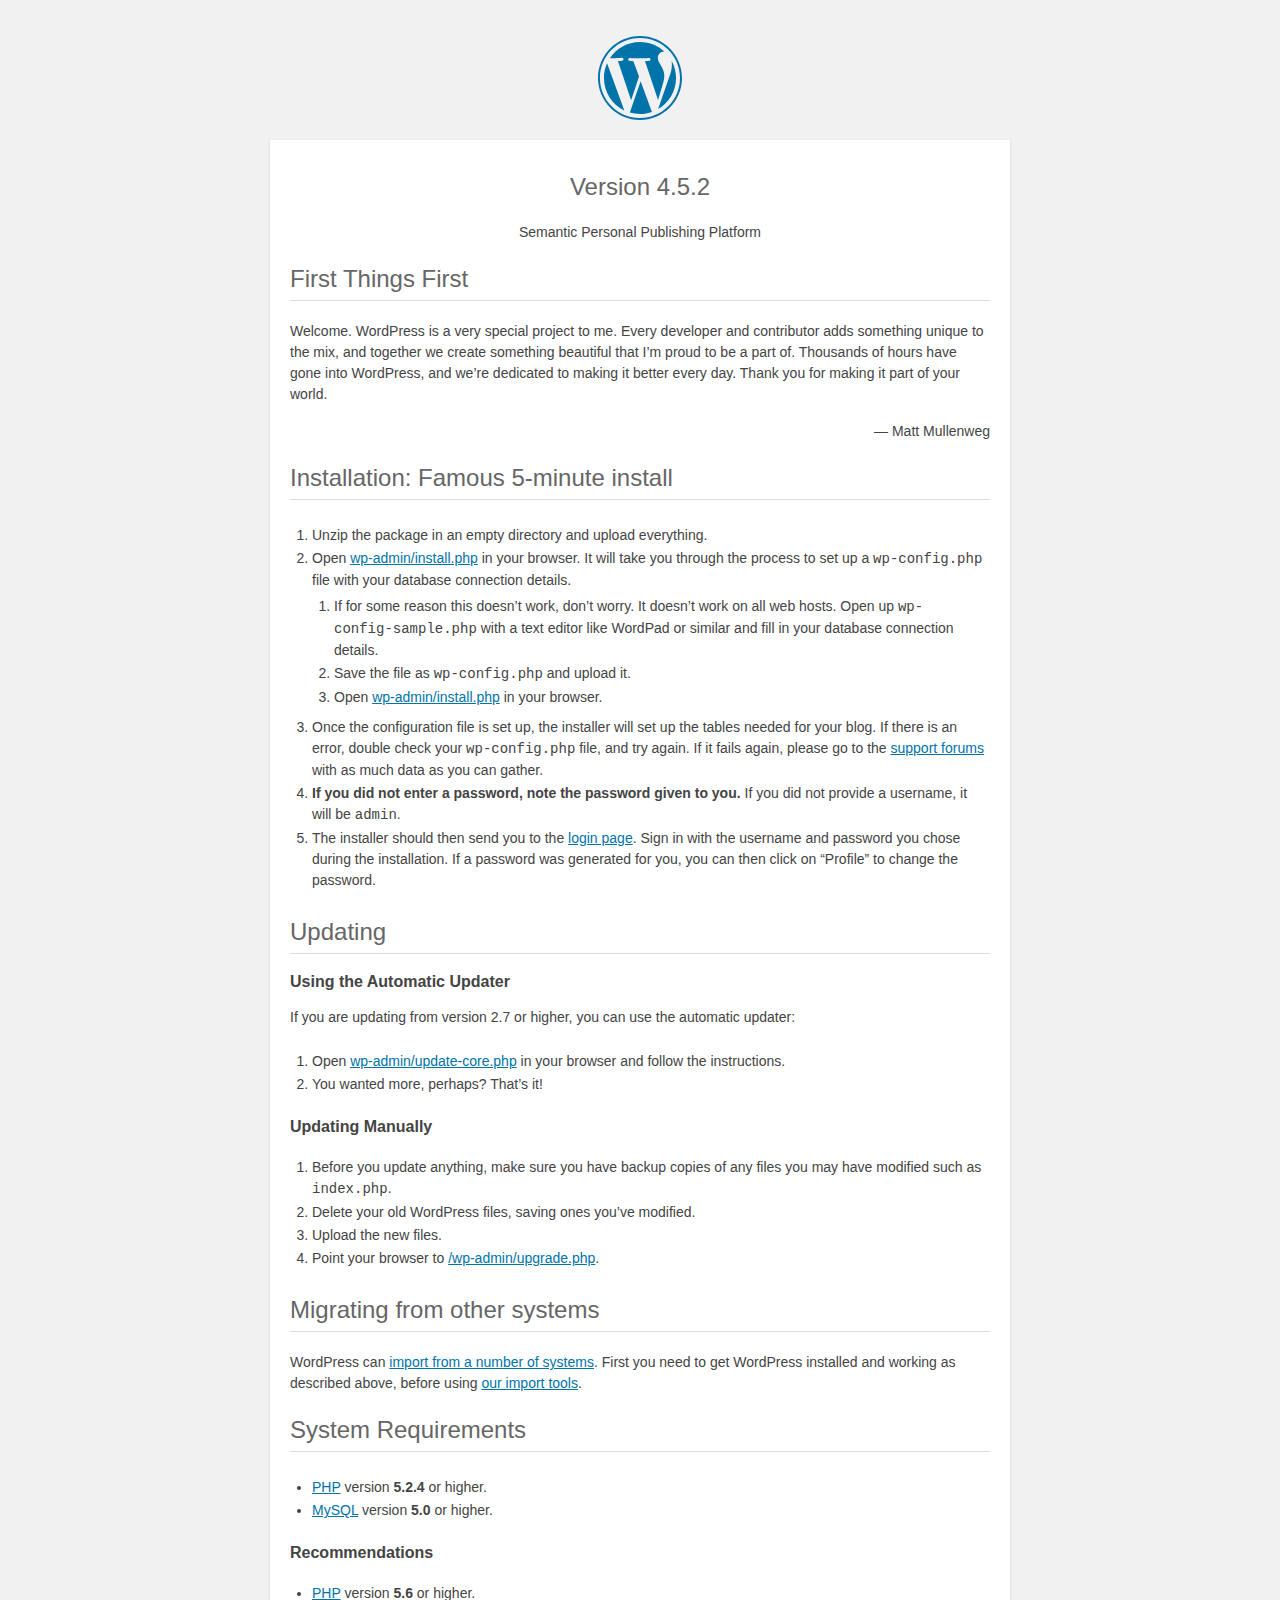
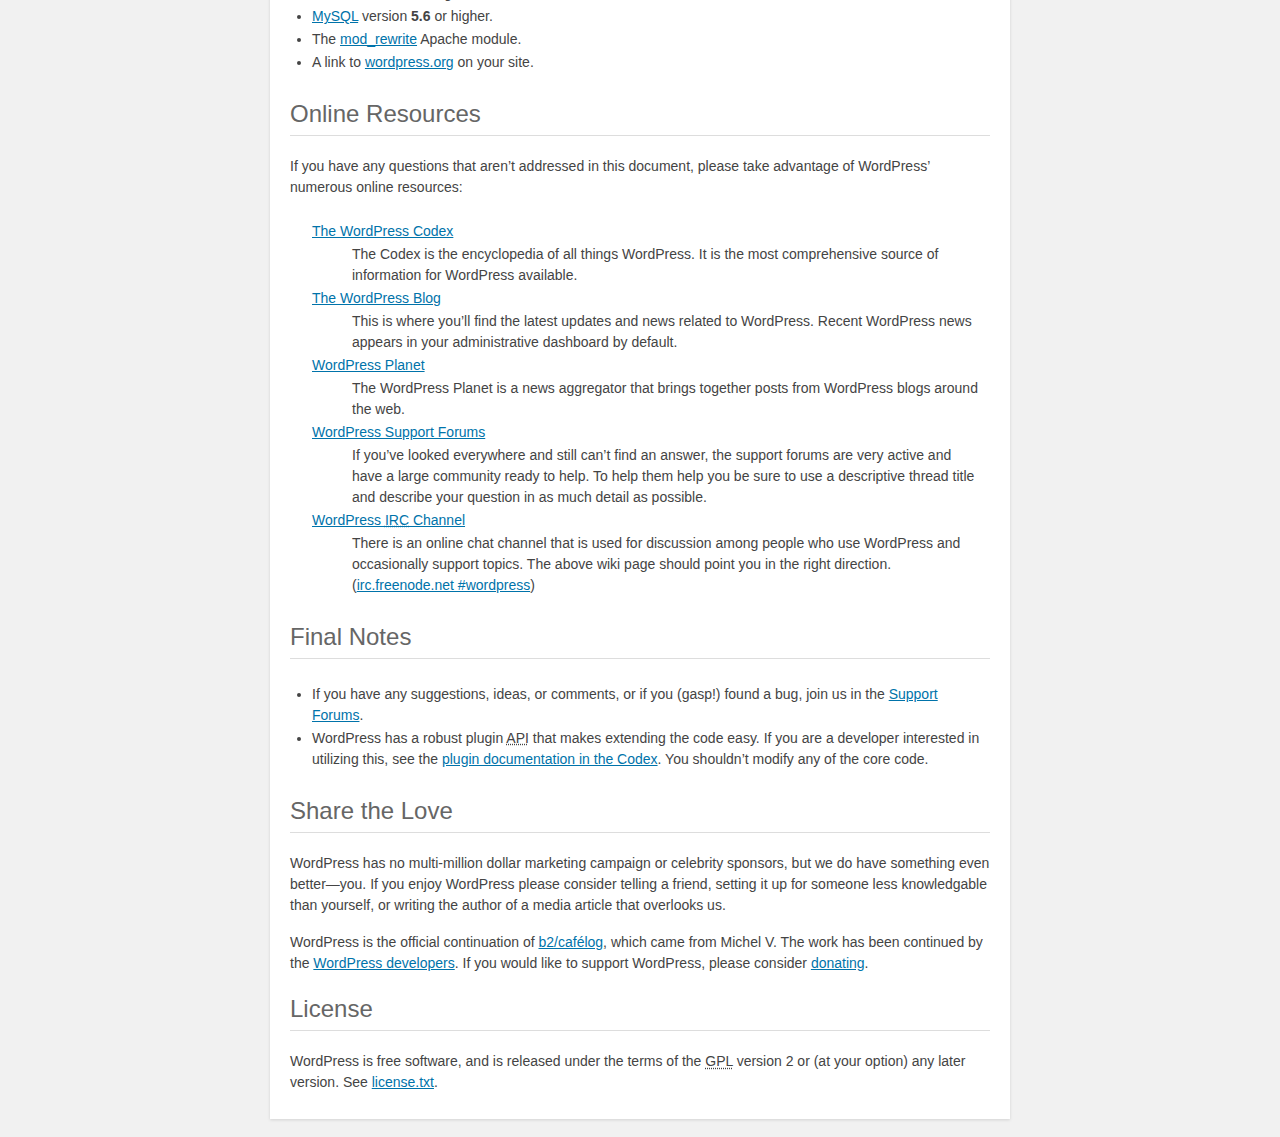
<file: wordpress/htdocs/readme.html>
<!DOCTYPE html>
<html>
<head>
	<meta name="viewport" content="width=device-width" />
	<meta http-equiv="Content-Type" content="text/html; charset=utf-8" />
	<title>WordPress &#8250; ReadMe</title>
	<link rel="stylesheet" href="wp-admin/css/install.css?ver=20100228" type="text/css" />
</head>
<body>
<h1 id="logo">
	<a href="https://wordpress.org/"><img alt="WordPress" src="wp-admin/images/wordpress-logo.png" /></a>
	<br /> Version 4.5.2
</h1>
<p style="text-align: center">Semantic Personal Publishing Platform</p>

<h2>First Things First</h2>
<p>Welcome. WordPress is a very special project to me. Every developer and contributor adds something unique to the mix, and together we create something beautiful that I&#8217;m proud to be a part of. Thousands of hours have gone into WordPress, and we&#8217;re dedicated to making it better every day. Thank you for making it part of your world.</p>
<p style="text-align: right">&#8212; Matt Mullenweg</p>

<h2>Installation: Famous 5-minute install</h2>
<ol>
	<li>Unzip the package in an empty directory and upload everything.</li>
	<li>Open <span class="file"><a href="wp-admin/install.php">wp-admin/install.php</a></span> in your browser. It will take you through the process to set up a <code>wp-config.php</code> file with your database connection details.
		<ol>
			<li>If for some reason this doesn&#8217;t work, don&#8217;t worry. It doesn&#8217;t work on all web hosts. Open up <code>wp-config-sample.php</code> with a text editor like WordPad or similar and fill in your database connection details.</li>
			<li>Save the file as <code>wp-config.php</code> and upload it.</li>
			<li>Open <span class="file"><a href="wp-admin/install.php">wp-admin/install.php</a></span> in your browser.</li>
		</ol>
	</li>
	<li>Once the configuration file is set up, the installer will set up the tables needed for your blog. If there is an error, double check your <code>wp-config.php</code> file, and try again. If it fails again, please go to the <a href="https://wordpress.org/support/" title="WordPress support">support forums</a> with as much data as you can gather.</li>
	<li><strong>If you did not enter a password, note the password given to you.</strong> If you did not provide a username, it will be <code>admin</code>.</li>
	<li>The installer should then send you to the <a href="wp-login.php">login page</a>. Sign in with the username and password you chose during the installation. If a password was generated for you, you can then click on &#8220;Profile&#8221; to change the password.</li>
</ol>

<h2>Updating</h2>
<h3>Using the Automatic Updater</h3>
<p>If you are updating from version 2.7 or higher, you can use the automatic updater:</p>
<ol>
	<li>Open <span class="file"><a href="wp-admin/update-core.php">wp-admin/update-core.php</a></span> in your browser and follow the instructions.</li>
	<li>You wanted more, perhaps? That&#8217;s it!</li>
</ol>

<h3>Updating Manually</h3>
<ol>
	<li>Before you update anything, make sure you have backup copies of any files you may have modified such as <code>index.php</code>.</li>
	<li>Delete your old WordPress files, saving ones you&#8217;ve modified.</li>
	<li>Upload the new files.</li>
	<li>Point your browser to <span class="file"><a href="wp-admin/upgrade.php">/wp-admin/upgrade.php</a>.</span></li>
</ol>

<h2>Migrating from other systems</h2>
<p>WordPress can <a href="https://codex.wordpress.org/Importing_Content">import from a number of systems</a>. First you need to get WordPress installed and working as described above, before using <a href="wp-admin/import.php" title="Import to WordPress">our import tools</a>.</p>

<h2>System Requirements</h2>
<ul>
	<li><a href="http://php.net/">PHP</a> version <strong>5.2.4</strong> or higher.</li>
	<li><a href="http://www.mysql.com/">MySQL</a> version <strong>5.0</strong> or higher.</li>
</ul>

<h3>Recommendations</h3>
<ul>
	<li><a href="http://php.net/">PHP</a> version <strong>5.6</strong> or higher.</li>
	<li><a href="http://www.mysql.com/">MySQL</a> version <strong>5.6</strong> or higher.</li>
	<li>The <a href="http://httpd.apache.org/docs/2.2/mod/mod_rewrite.html">mod_rewrite</a> Apache module.</li>
	<li>A link to <a href="https://wordpress.org/">wordpress.org</a> on your site.</li>
</ul>

<h2>Online Resources</h2>
<p>If you have any questions that aren&#8217;t addressed in this document, please take advantage of WordPress&#8217; numerous online resources:</p>
<dl>
	<dt><a href="https://codex.wordpress.org/">The WordPress Codex</a></dt>
		<dd>The Codex is the encyclopedia of all things WordPress. It is the most comprehensive source of information for WordPress available.</dd>
	<dt><a href="https://wordpress.org/news/">The WordPress Blog</a></dt>
		<dd>This is where you&#8217;ll find the latest updates and news related to WordPress. Recent WordPress news appears in your administrative dashboard by default.</dd>
	<dt><a href="https://planet.wordpress.org/">WordPress Planet</a></dt>
		<dd>The WordPress Planet is a news aggregator that brings together posts from WordPress blogs around the web.</dd>
	<dt><a href="https://wordpress.org/support/">WordPress Support Forums</a></dt>
		<dd>If you&#8217;ve looked everywhere and still can&#8217;t find an answer, the support forums are very active and have a large community ready to help. To help them help you be sure to use a descriptive thread title and describe your question in as much detail as possible.</dd>
	<dt><a href="https://codex.wordpress.org/IRC">WordPress <abbr title="Internet Relay Chat">IRC</abbr> Channel</a></dt>
		<dd>There is an online chat channel that is used for discussion among people who use WordPress and occasionally support topics. The above wiki page should point you in the right direction. (<a href="irc://irc.freenode.net/wordpress">irc.freenode.net #wordpress</a>)</dd>
</dl>

<h2>Final Notes</h2>
<ul>
	<li>If you have any suggestions, ideas, or comments, or if you (gasp!) found a bug, join us in the <a href="https://wordpress.org/support/">Support Forums</a>.</li>
	<li>WordPress has a robust plugin <abbr title="application programming interface">API</abbr> that makes extending the code easy. If you are a developer interested in utilizing this, see the <a href="https://codex.wordpress.org/Plugin_API" title="WordPress plugin API">plugin documentation in the Codex</a>. You shouldn&#8217;t modify any of the core code.</li>
</ul>

<h2>Share the Love</h2>
<p>WordPress has no multi-million dollar marketing campaign or celebrity sponsors, but we do have something even better&#8212;you. If you enjoy WordPress please consider telling a friend, setting it up for someone less knowledgable than yourself, or writing the author of a media article that overlooks us.</p>

<p>WordPress is the official continuation of <a href="http://cafelog.com/">b2/caf&#233;log</a>, which came from Michel V. The work has been continued by the <a href="https://wordpress.org/about/">WordPress developers</a>. If you would like to support WordPress, please consider <a href="https://wordpress.org/donate/" title="Donate to WordPress">donating</a>.</p>

<h2>License</h2>
<p>WordPress is free software, and is released under the terms of the <abbr title="GNU General Public License">GPL</abbr> version 2 or (at your option) any later version. See <a href="license.txt">license.txt</a>.</p>

</body>
</html>
</file>
<file: wordpress/htdocs/wp-admin/css/install.css>
html {
	background: #f1f1f1;
	margin: 0 20px;
}

body {
	background: #fff;
	color: #444;
	font-family: "Open Sans", sans-serif;
	margin: 140px auto 25px;
	padding: 20px 20px 10px 20px;
	max-width: 700px;
	-webkit-font-smoothing: subpixel-antialiased;
	-webkit-box-shadow: 0 1px 3px rgba(0,0,0,0.13);
	box-shadow: 0 1px 3px rgba(0,0,0,0.13);
}

a {
	color: #0073aa;
}

a:hover,
a:active {
	color: #00a0d2;
}

a:focus {
	color: #124964;
	-webkit-box-shadow:
		0 0 0 1px #5b9dd9,
		0 0 2px 1px rgba(30, 140, 190, .8);
	box-shadow:
		0 0 0 1px #5b9dd9,
		0 0 2px 1px rgba(30, 140, 190, .8);
}

.ie8 a:focus {
	outline: #5b9dd9 solid 1px;
}

h1, h2 {
	border-bottom: 1px solid #ddd;
	clear: both;
	color: #666;
	font-size: 24px;
	padding: 0;
	padding-bottom: 7px;
	font-weight: normal;
}

h3 {
	font-size: 16px;
}

p, li, dd, dt {
	padding-bottom: 2px;
	font-size: 14px;
	line-height: 1.5;
}

code, .code {
	font-family: Consolas, Monaco, monospace;
}

ul, ol, dl {
	padding: 5px 5px 5px 22px;
}

a img {
	border:0
}
abbr {
	border: 0;
	font-variant: normal;
}

fieldset {
	border: 0;
	padding: 0;
	margin: 0;
}

label {
	cursor: pointer;
}

#logo {
	margin: 6px 0 14px 0;
	padding: 0 0 7px 0;
	border-bottom: none;
	text-align:center
}
#logo a {
	background-image: url(../images/w-logo-blue.png?ver=20131202);
	background-image: none, url(../images/wordpress-logo.svg?ver=20131107);
	-webkit-background-size: 84px;
	background-size: 84px;
	background-position: center top;
	background-repeat: no-repeat;
	color: #444; /* same as login.css */
	height: 84px;
	font-size: 20px;
	font-weight: normal;
	line-height: 1.3em;
	margin: -130px auto 25px;
	padding: 0;
	text-decoration: none;
	width: 84px;
	text-indent: -9999px;
	outline: none;
	overflow: hidden;
	display: block;
}

#logo a:focus {
	-webkit-box-shadow: none;
	box-shadow: none;
}

.step {
	margin: 20px 0 15px;
}
.step, th {
	text-align: left;
	padding: 0;
}
.language-chooser.wp-core-ui .step .button.button-large {
	height: 36px;
	font-size: 14px;
	line-height: 33px;
	vertical-align: middle;
}
textarea {
	border: 1px solid #ddd;
	font-family: "Open Sans", sans-serif;
	width: 100%;
	-webkit-box-sizing: border-box;
	-moz-box-sizing: border-box;
	box-sizing: border-box;
}

.form-table {
	border-collapse: collapse;
	margin-top: 1em;
	width: 100%;
}

.form-table td {
	margin-bottom: 9px;
	padding: 10px 20px 10px 0;
	font-size: 14px;
	vertical-align: top
}

.form-table th {
	font-size: 14px;
	text-align: left;
	padding: 10px 20px 10px 0;
	width: 140px;
	vertical-align: top;
}

.form-table code {
	line-height: 18px;
	font-size: 14px;
}

.form-table p {
	margin: 4px 0 0 0;
	font-size: 11px;
}

.form-table input {
	line-height: 20px;
	font-size: 15px;
	padding: 3px 5px;
	border: 1px solid #ddd;
	-webkit-box-shadow: inset 0 1px 2px rgba(0,0,0,0.07);
	box-shadow: inset 0 1px 2px rgba(0,0,0,0.07);
}

input,
submit {
	font-family: "Open Sans", sans-serif;
}

.form-table input[type=text],
.form-table input[type=email],
.form-table input[type=url],
.form-table input[type=password] {
	width: 206px;
}

.form-table th p {
	font-weight: normal;
}

.form-table.install-success th,
.form-table.install-success td {
	vertical-align: middle;
	padding: 16px 20px 16px 0;
}

.form-table.install-success td p {
	margin: 0;
	font-size: 14px;
}

.form-table.install-success td code {
	margin: 0;
	font-size: 18px;
}

#error-page {
	margin-top: 50px;
}

#error-page p {
	font-size: 14px;
	line-height: 18px;
	margin: 25px 0 20px;
}

#error-page code, .code {
	font-family: Consolas, Monaco, monospace;
}

.wp-hide-pw > .dashicons {
	line-height: inherit;
}

#pass-strength-result {
	background-color: #eee;
	border: 1px solid #ddd;
	color: #23282d;
	margin: -2px 5px 5px 0px;
	padding: 3px 5px;
	text-align: center;
	width: 218px;
	-webkit-box-sizing: border-box;
	-moz-box-sizing: border-box;
	box-sizing: border-box;
	opacity: 0;
}

#pass-strength-result.short {
	background-color: #f1adad;
	border-color: #e35b5b;
	opacity: 1;
}

#pass-strength-result.bad {
	background-color: #fbc5a9;
	border-color: #f78b53;
	opacity: 1;
}

#pass-strength-result.good {
	background-color: #ffe399;
	border-color: #ffc733;
	opacity: 1;
}

#pass-strength-result.strong {
	background-color: #c1e1b9;
	border-color: #83c373;
	opacity: 1;
}

#pass1.short, #pass1-text.short {
	border-color: #e35b5b;
}

#pass1.bad, #pass1-text.bad {
	border-color: #f78b53;
}

#pass1.good, #pass1-text.good {
	border-color: #ffc733;
}

#pass1.strong, #pass1-text.strong {
	border-color: #83c373;
}

.pw-weak {
	display: none;
}

.message {
	border-left: 4px solid #dc3232;
	padding: .7em .6em;
	background-color: #fbeaea;
}

/* rtl:ignore */
#dbname,
#uname,
#pwd,
#dbhost,
#prefix,
#user_login,
#admin_email,
#pass1,
#pass2 {
	direction: ltr;
}

#pass1-text,
.show-password #pass1 {
	display: none;
}

.show-password #pass1-text
{
	display: inline-block;
}

.form-table span.description.important {
	font-size: 12px;
}


/* localization */
body.rtl,
.rtl textarea,
.rtl input,
.rtl submit {
	font-family: Tahoma, sans-serif;
}

:lang(he-il) body.rtl,
:lang(he-il) .rtl textarea,
:lang(he-il) .rtl input,
:lang(he-il) .rtl submit {
	font-family: Arial, sans-serif;
}

@media only screen and (max-width: 799px) {
	body {
		margin-top: 115px;
	}
	#logo a {
		margin: -125px auto 30px;
	}
}

@media screen and ( max-width: 782px ) {

	.form-table {
		margin-top: 0;
	}

	.form-table th,
	.form-table td {
		display: block;
		width: auto;
		vertical-align: middle;
	}

	.form-table th {
		padding: 20px 0 0;
	}

	.form-table td {
		padding: 5px 0;
		border: 0;
		margin: 0;
	}

	textarea,
	input {
		font-size: 16px;
	}

	.form-table td input[type="text"],
	.form-table td input[type="email"],
	.form-table td input[type="url"],
	.form-table td input[type="password"],
	.form-table td select,
	.form-table td textarea,
	.form-table span.description {
		width: 100%;
		font-size: 16px;
		line-height: 1.5;
		padding: 7px 10px;
		display: block;
		max-width: none;
		-webkit-box-sizing: border-box;
		-moz-box-sizing: border-box;
		box-sizing: border-box;
	}

}

body.language-chooser {
	max-width: 300px;
}

.language-chooser select {
	padding: 8px;
	width: 100%;
	display: block;
	border: 1px solid #ddd;
	background-color: #fff;
	color: #32373c;
	font-size: 16px;
	font-family: Arial, sans-serif;
	font-weight: normal;
}

.language-chooser p {
	text-align: right;
}

.screen-reader-input,
.screen-reader-text {
	position: absolute;
	margin: -1px;
	padding: 0;
	height: 1px;
	width: 1px;
	overflow: hidden;
	clip: rect(0 0 0 0);
	border: 0;
}

.spinner {
	background: url(../images/spinner.gif) no-repeat;
	-webkit-background-size: 20px 20px;
	background-size: 20px 20px;
	visibility: hidden;
	opacity: 0.7;
	filter: alpha(opacity=70);
	width: 20px;
	height: 20px;
	margin: 2px 5px 0;
}

.step .spinner {
	display: inline-block;
	vertical-align: middle;
	margin-right: 15px;
}

.button-secondary.hide-if-no-js,
.hide-if-no-js {
	display: none;
}

/**
 * HiDPI Displays
 */
@media print,
  (-webkit-min-device-pixel-ratio: 1.25),
  (min-resolution: 120dpi) {

	.spinner {
		background-image: url(../images/spinner-2x.gif);
	}

}
</file>
